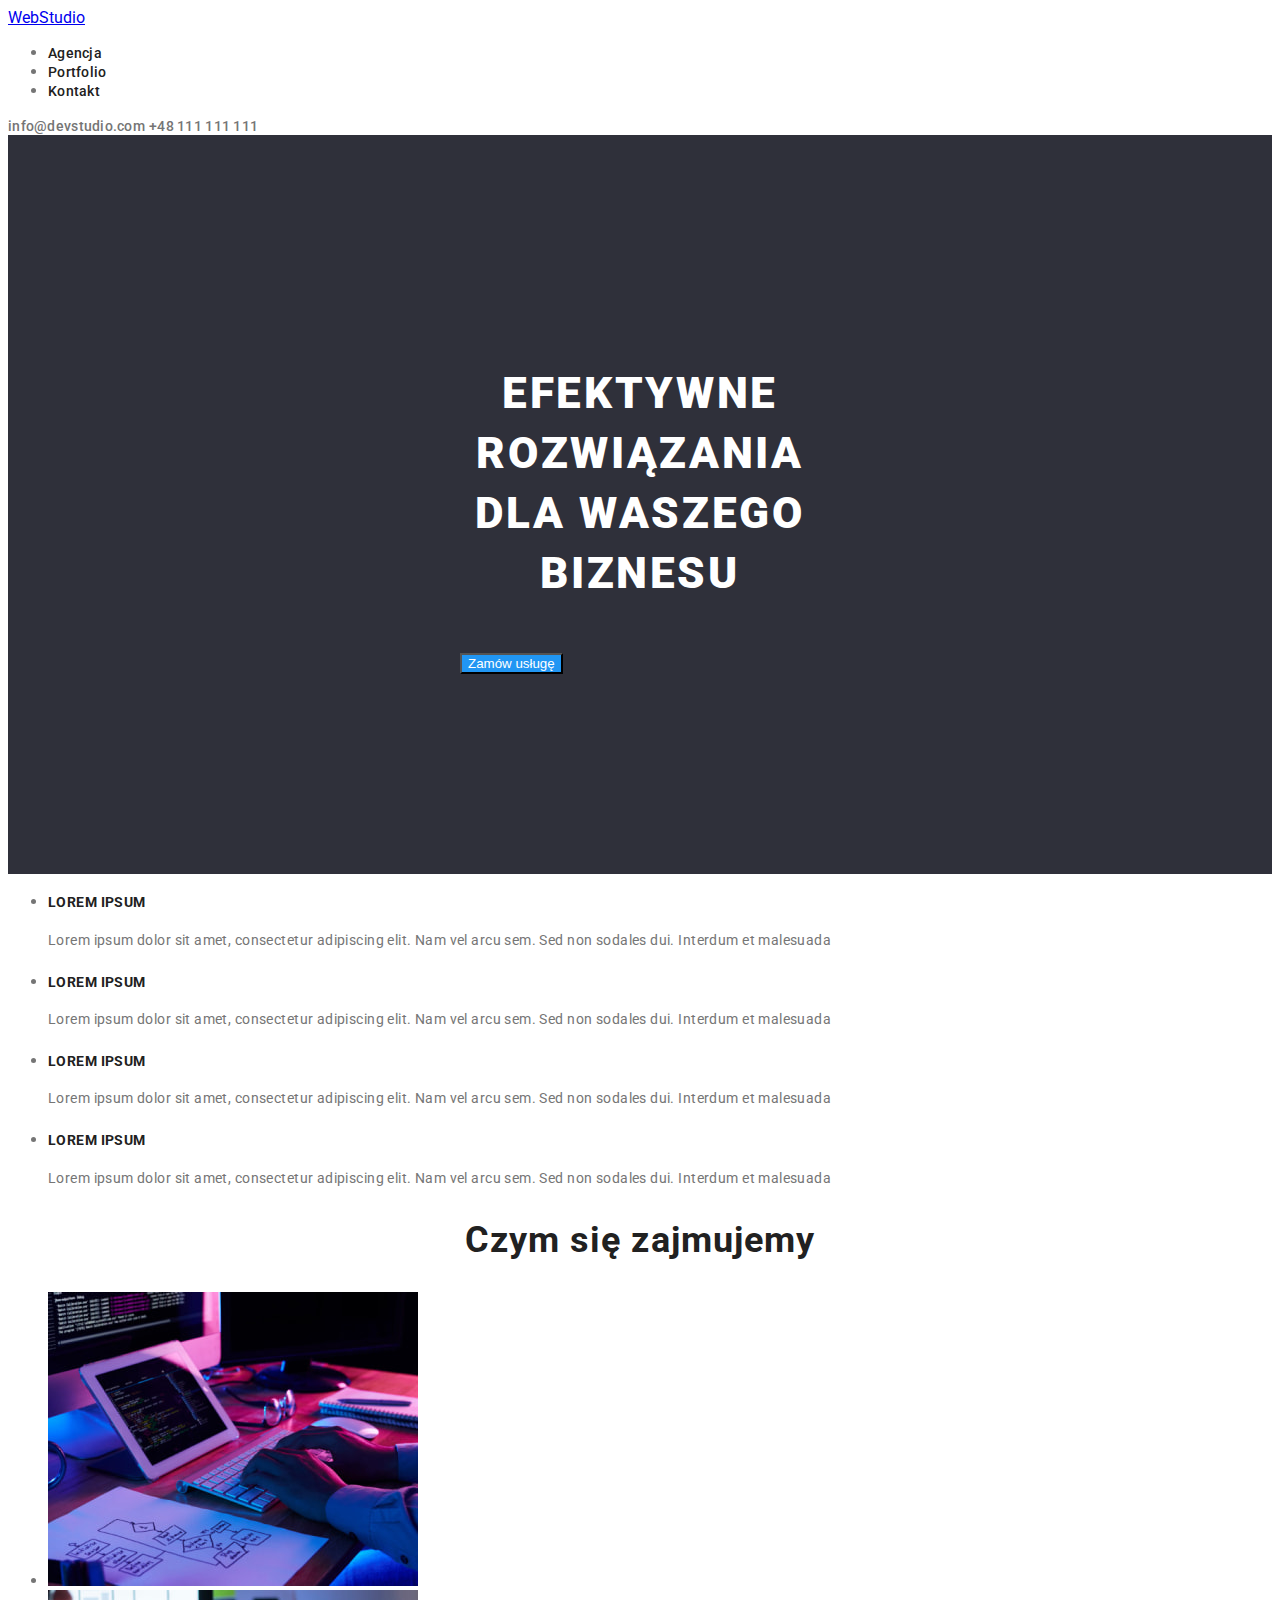
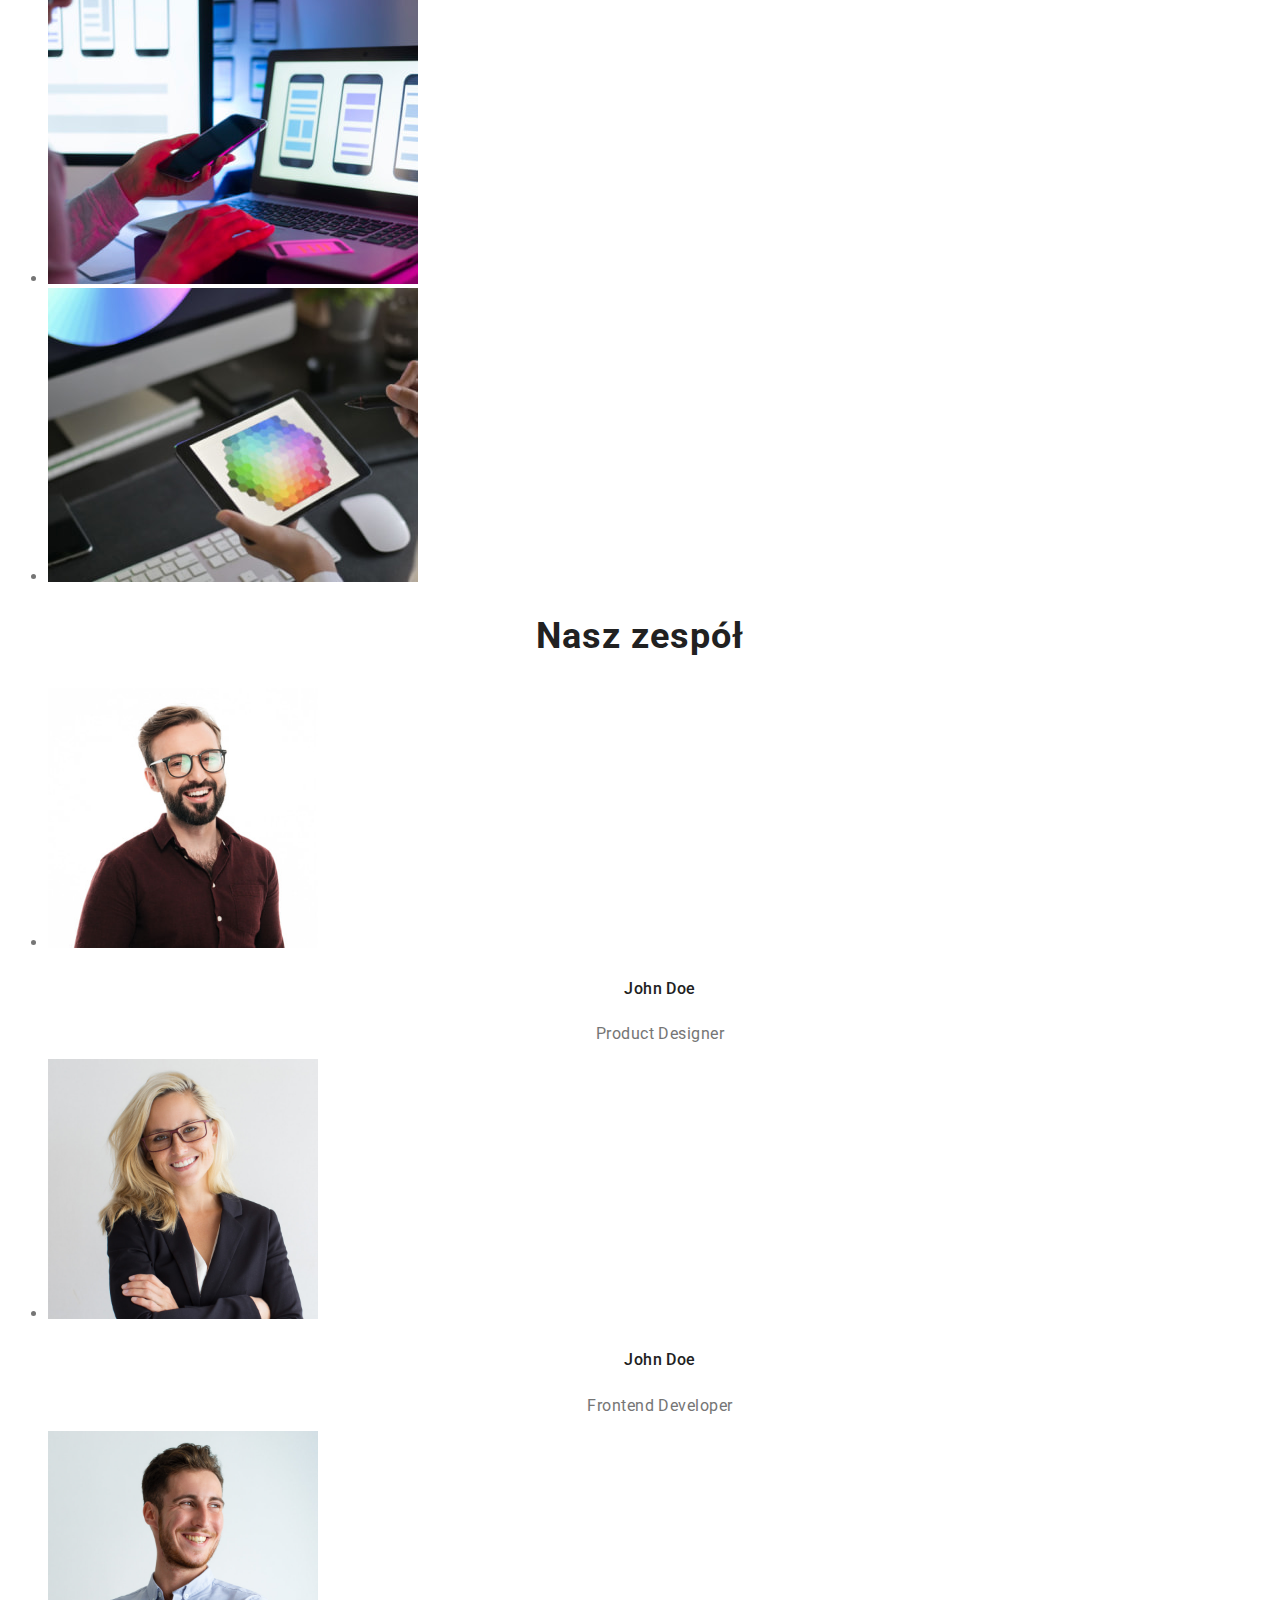
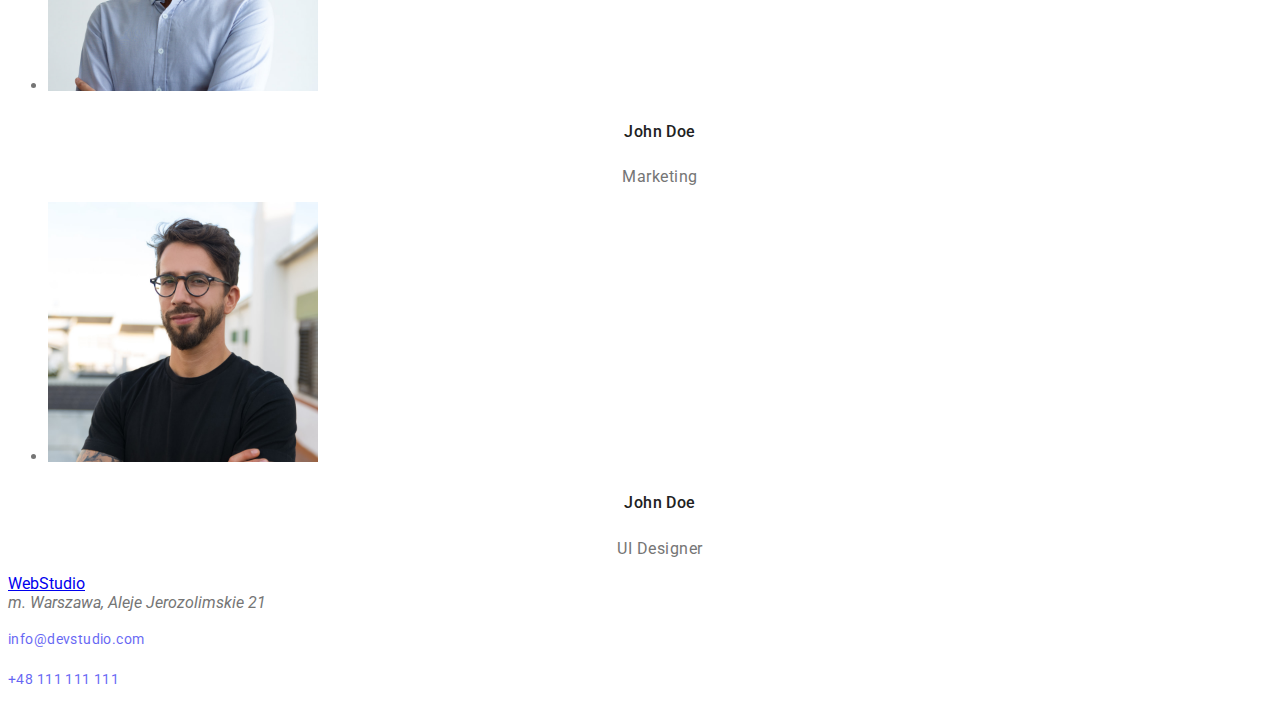
<file: index.html>
<!DOCTYPE html>
<html lang="pl">

<head>
    <!-- Judyta Patoka -->
    <title>Studio</title>
    <meta charset="utf-8" />
    <link rel="stylesheet" href="css/styles.css">
    <link rel="preconnect" href="https://fonts.googleapis.com">
    <link rel="preconnect" href="https://fonts.gstatic.com" crossorigin>
    <link
        href="https://fonts.googleapis.com/css2?family=Raleway:wght@700&family=Roboto:wght@400;500;700;900&display=swap"
        rel="stylesheet">
</head>

<body>
    <header>
        <nav>
            <a href="#">WebStudio</a>
            <ul class="navigation-list">
                <li>
                    <a href="#">Agencja</a>
                </li>
                <li>
                    <a href="portfolio.html">Portfolio</a>
                </li>
                <li>
                    <a href="#">Kontakt</a>
                </li>
            </ul>
        </nav>
        <a class="e-mail" href="mailto:info@devstudio.com">info@devstudio.com</a>
        <a class="phone" href="tel:+48111111111">+48 111 111 111</a>
    </header>
    <main>
        <section class="box">
            <div class="upper-section">
                <h1>EFEKTYWNE ROZWIĄZANIA DLA WASZEGO BIZNESU</h1><br>
                <input class="button-order" type="button" value="Zamów usługę">
            </div>
        </section>
        <section>
            <ul class="descriptions">
                <li>
                    <h4>
                        LOREM IPSUM
                    </h4>
                    <p>Lorem ipsum dolor sit amet, consectetur
                        adipiscing elit. Nam vel arcu sem. Sed
                        non sodales dui. Interdum et malesuada</p>
                </li>
                <li>
                    <h4>
                        LOREM IPSUM
                    </h4>
                    <p>Lorem ipsum dolor sit amet, consectetur
                        adipiscing elit. Nam vel arcu sem. Sed
                        non sodales dui. Interdum et malesuada</p>
                </li>
                <li>
                    <h4>
                        LOREM IPSUM
                    </h4>
                    <p>Lorem ipsum dolor sit amet, consectetur
                        adipiscing elit. Nam vel arcu sem. Sed
                        non sodales dui. Interdum et malesuada</p>
                </li>
                <li>
                    <h4>
                        LOREM IPSUM
                    </h4>
                    <p>Lorem ipsum dolor sit amet, consectetur
                        adipiscing elit. Nam vel arcu sem. Sed
                        non sodales dui. Interdum et malesuada</p>
                </li>
            </ul>
        </section>
        <section>
            <h2 class="title">Czym się zajmujemy</h2>
            <ul>
                <li>
                    <img src="images/s1.jpg"
                        alt="Biurko na którym stoi ekran i oparty o niego tablet. Przed nim widać dłonie piszące na klawiaturze."
                        width="370" height="294">
                </li>
                <li>
                    <img src="images/s2.jpg"
                        alt="Na trzech ekranach pokazano prototypy designu na przykładzie ekranu telefonu. Osoba przed laptopem trzyma smartfona w ręce."
                        width="370" height="294">
                </li>
                <li>
                    <img src="images/s3.jpg"
                        alt="Osoba trzyma w ręce tablet z wyświetlaną paletą kolorów. W tle widać ekran i klawiaturę stojące na biurku. "
                        width="370" height="294">
                </li>
            </ul>
        </section>
        <section>
            <h2 class="title">Nasz zespół</h2>
            <ul class="team-description">
                <li>
                    <img src="images/p1.jpg"
                        alt="Uśmiechnięty mężczyzna, brunet z brodą i w okularach; ubrany w ciemną koszulę." width="270"
                        height="260">
                    <h5>John Doe</h5>
                    <p>Product Designer</p>
                </li>
                <li>
                    <img src="images/p2.jpg" alt="Uśmiechnięta kobieta, blondynka w okularach ubrana w marynarkę."
                        width="270" height="260">
                    <h5>John Doe</h5>
                    <p>Frontend Developer</p>
                </li>
                <li>
                    <img src="images/p3.jpg" alt="Uśmiechnięty mężczyzna, brunet z zarostem; ubrany w jasną koszulę."
                        width="270" height="260">
                    <h5>John Doe</h5>
                    <p>Marketing</p>
                </li>
                <li>
                    <img src="images/p4.jpg"
                        alt="Mężczyzna z lekkim uśmiechem; brunet z brodą i w okularach; ubrany w czarną koszulkę."
                        width="270" height="260">
                    <h5>John Doe</h5>
                    <p>UI Designer</p>
                </li>
            </ul>
        </section>
    </main>
    <footer>
        <a href="#">WebStudio</a>
        <address>
            m. Warszawa, Aleje Jerozolimskie 21
        </address>
        <p><a class="e-mail-footer" href="mailto:info@devstudio.com">info@devstudio.com</a></p>
        <p><a class="phone-footer" href="tel:+48111111111">+48 111 111 111</a></p>
    </footer>
</body>

</html>
</file>
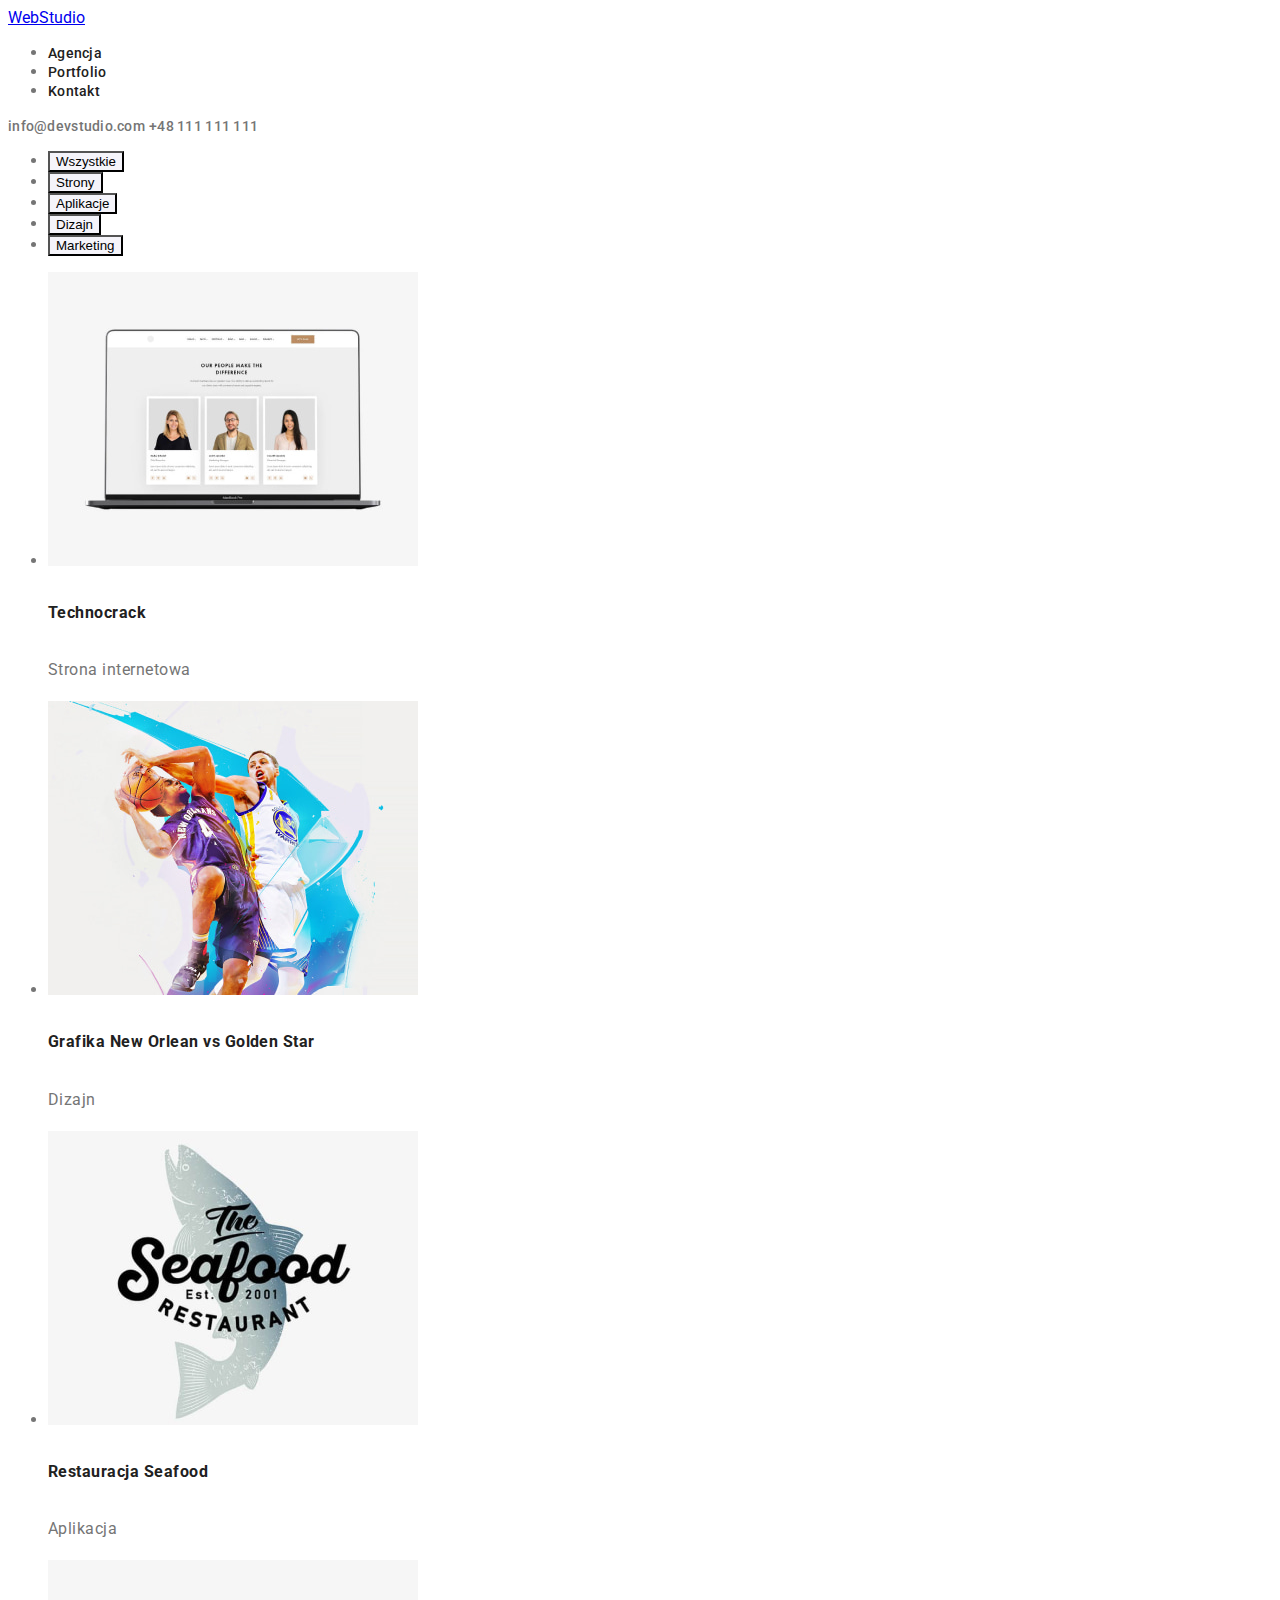
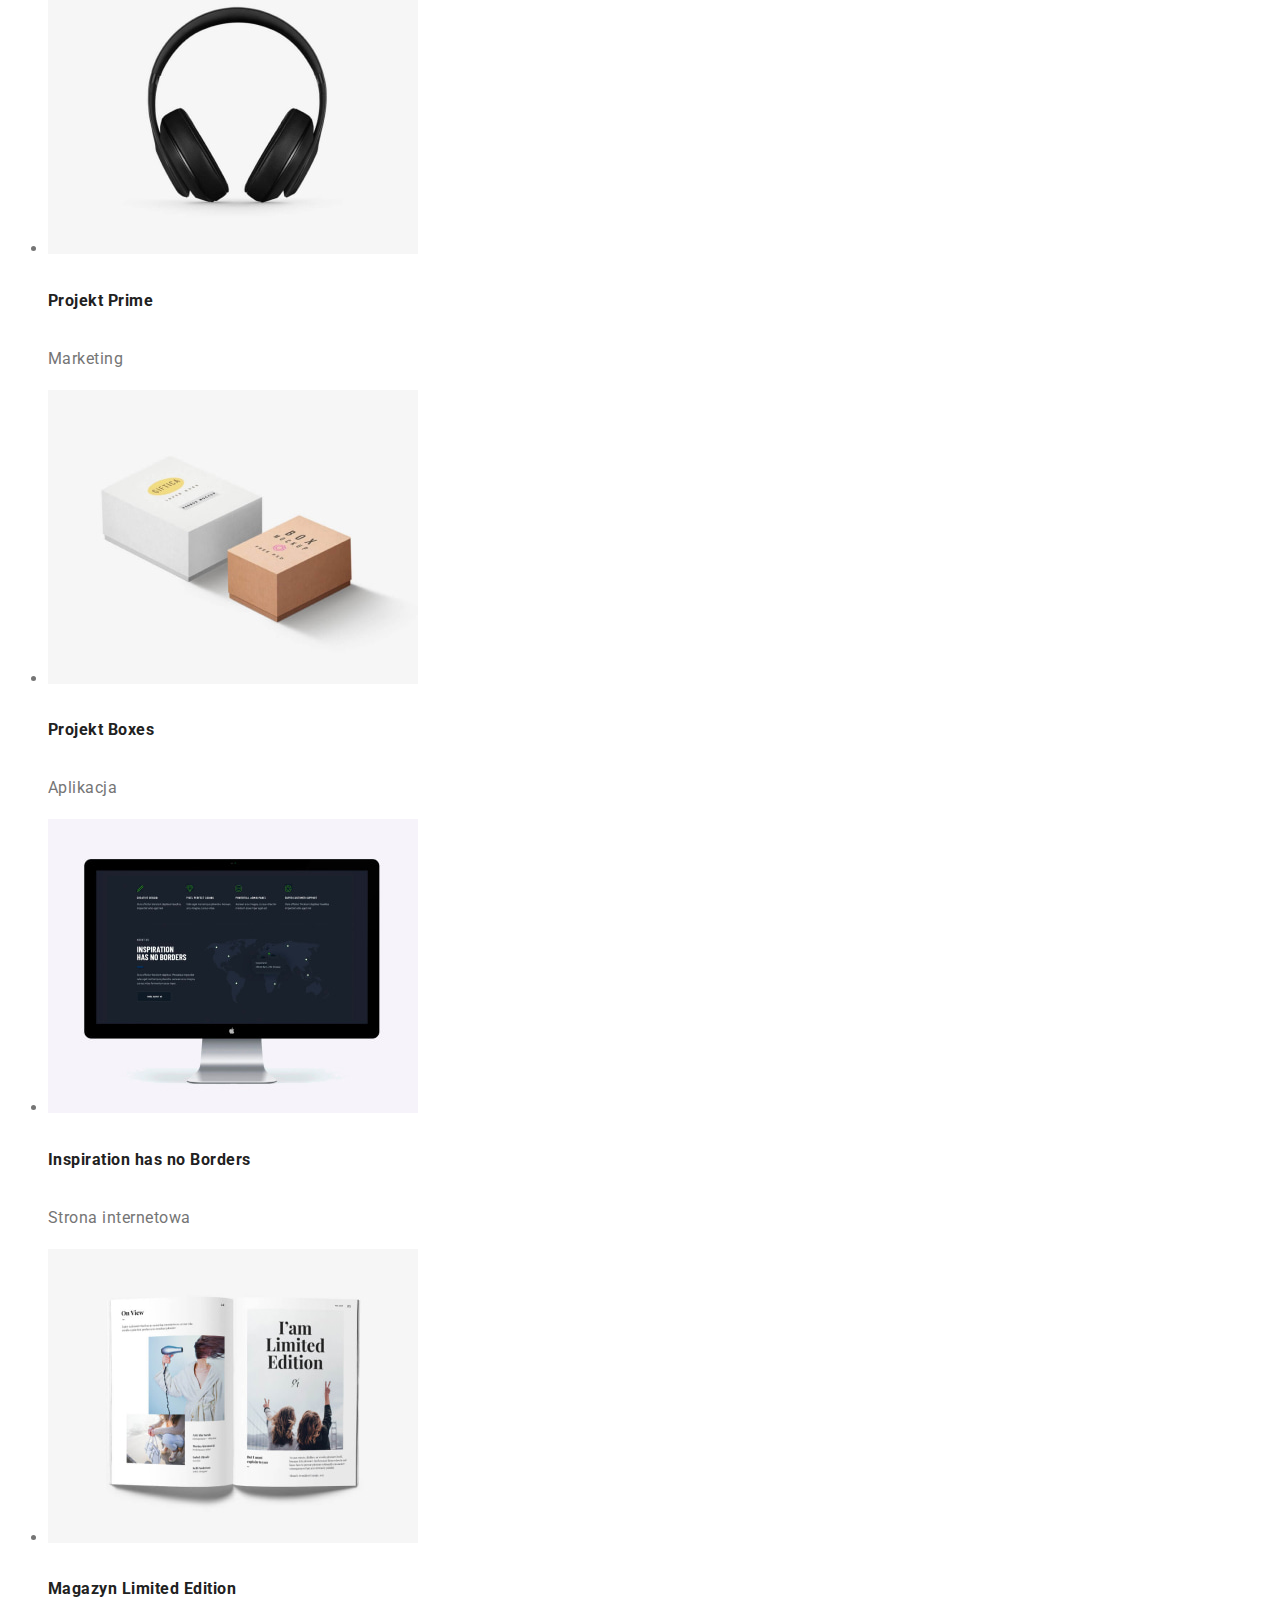
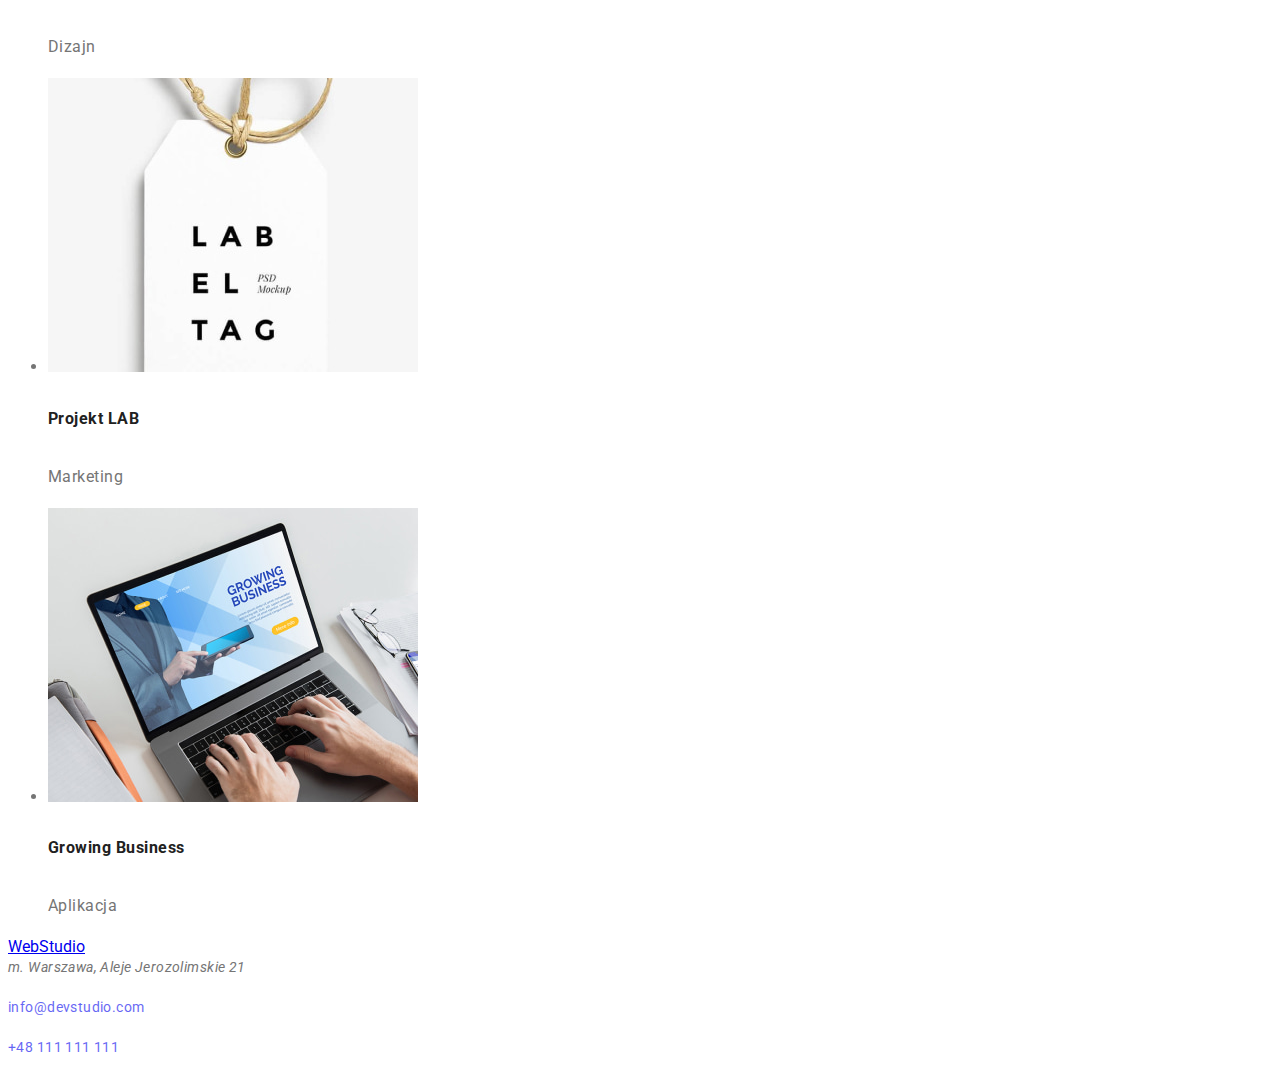
<file: portfolio.html>
<!DOCTYPE html>
<html lang="pl">

<head>
    <!-- Judyta Patoka -->
    <meta charset="utf-8" />
    <title>Portfolio</title>
    <link rel="stylesheet" href="css/styles.css">
    <link rel="preconnect" href="https://fonts.googleapis.com">
    <link rel="preconnect" href="https://fonts.gstatic.com" crossorigin>
    <link
        href="https://fonts.googleapis.com/css2?family=Raleway:wght@700&family=Roboto:wght@400;500;700;900&display=swap"
        rel="stylesheet">
</head>

<body>
    <header>
        <nav>
            <a href="#">WebStudio</a>
            <ul class="navigation-list">
                <li>
                    <a href="index.html">Agencja</a>
                </li>
                <li>
                    <a href="#">Portfolio</a>
                </li>
                <li>
                    <a href="#">Kontakt</a>
                </li>
            </ul>
        </nav>
        <a class="e-mail" href="mailto:info@devstudio.com">info@devstudio.com</a>
        <a class="phone" href="tel:+48111111111">+48 111 111 111</a>
    </header>
    <main>
        <ul>
            <li><input class="button-portfolio" type="button" value="Wszystkie"></li>
            <li><input class="button-portfolio" type="button" value="Strony"></li>
            <li><input class="button-portfolio" type="button" value="Aplikacje"></li>
            <li><input class="button-portfolio" type="button" value="Dizajn"></li>
            <li><input class="button-portfolio" type="button" value="Marketing"></li>
        </ul>
        <ul class="portfolio-description">
            <li>
                <img src="images/Portfolio/Technocrack.jpg"
                    alt="Laptop ze stroną powitalną z napisem Our people make the difference" width="370" height="294">
                <h5>Technocrack</h5>
                <p>Strona internetowa</p>
            </li>
            <li>
                <img src="images/Portfolio/Basketball.jpg"
                    alt="Grafika z dwoma koszykarzami w skoku walczącymi o piłkę." width="370" height="294">
                <h5>Grafika New Orlean vs Golden Star</h5>
                <p>Dizajn</p>
            </li>
            <li>
                <img src="images/Portfolio/Seafood.jpg" alt="Czarne logo restauracji Seafood na tle wyszarzonej ryby."
                    width="370" height="294">
                <h5>Restauracja Seafood</h5>
                <p>Aplikacja</p>
            </li>
            <li>
                <img src="images/Portfolio/Prime.jpg" alt="Czarne słuchawki nauszne na białym tle." width="370"
                    height="294">
                <h5>Projekt Prime</h5>
                <p>Marketing</p>
            </li>
            <li>
                <img src="images/Portfolio/Boxes.jpg" alt="Dwa pudełka z minimalistycznym designem na białym tle."
                    width="370" height="294">
                <h5>Projekt Boxes</h5>
                <p>Aplikacja</p>
            </li>
            <li>
                <img src="images/Portfolio/NoBorders.jpg"
                    alt="Monitor z wyświetlonym projektem czarnej strony z mapą świata." width="370" height="294">
                <h5>Inspiration has no Borders</h5>
                <p>Strona internetowa</p>
            </li>
            <li>
                <img src="images/Portfolio/Limited.jpg"
                    alt="Otwarty magazyn papierowy ze zdjęciami i napisem I'm limited edition." width="370"
                    height="294">
                <h5>Magazyn Limited Edition</h5>
                <p>Dizajn</p>
            </li>
            <li>
                <img src="images/Portfolio/LAB.jpg"
                    alt="Zbliżenie na białą metkę z napisem LAB EL TAG zawieszonej na jasnym sznurku." width="370"
                    height="294">
                <h5>Projekt LAB</h5>
                <p>Marketing</p>
            </li>
            <li>
                <img src="images/Portfolio/GrowingBusiness.jpg"
                    alt="Otwarty laptop z prezentacją aplikacji Growing Business." width="370" height="294">
                <h5>Growing Business</h5>
                <p>Aplikacja</p>
            </li>
        </ul>
    </main>
    <footer>
        <a href="#">WebStudio</a>
        <address class="address">
            m. Warszawa, Aleje Jerozolimskie 21
        </address>
        <p><a class="e-mail-footer" href="mailto:info@devstudio.com">info@devstudio.com</a></p>
        <p><a class="phone-footer" href="tel:+48111111111">+48 111 111 111</a></p>
    </footer>
</body>

</html>
</file>
<file: css/styles.css>
:root {
  --main-font: "Roboto", sans-serif;
  --secondary-font: "Raleway", sans-serif;
  --main-color: #2196f3;
  --title-color: #212121;
  --text-color: #757575;
  --bright-background-color: #e5e5e5;
  --dark-background-color: #2f303a;
  --button-color: #f5f4fa;
}

body {
  font-family: var(--main-font);
  color: var(--text-color);
}

/* ul {
  list-style-type: none;
} */

/* ====== header ====== */

.navigation-list a {
  font-weight: 500;
  font-size: 14px;
  line-height: 1.142;
  letter-spacing: 0.02em;
  color: var(--title-color);
  text-decoration: none;
}

.e-mail,
.phone {
  font-weight: 500;
  font-size: 14px;
  line-height: 1.142;
  letter-spacing: 0.02em;
  color: var(--text-color);
  text-decoration: none;
}
.navigation-list a:hover,
.navigation-list a:focus,
.e-mail:hover,
.e-mail:focus,
.phone:hover,
.phone:focus {
  color: var(--main-color);
}

/* ====== end header ====== */

/* ===== main ===== */

.box {
  background-color: var(--dark-background-color);
  padding: 200px 452px 200px 452px;
}

.box h1 {
  font-weight: 900;
  font-size: 44px;
  line-height: 1.363;
  text-align: center;
  letter-spacing: 0.06em;
  text-transform: uppercase;
  color: #ffffff;
}

.button-order,
.button-portfolio {
  cursor: pointer;
}

.button-order {
  color: #ffffff;
  background-color: var(--main-color);
}

.button-portfolio {
  background-color: var(--button-color);
}

.button-portfolio:hover {
  color: #ffffff;
  background-color: var(--main-color);
}

.title {
  font-weight: 700;
  font-size: 36px;
  line-height: 1.166;
  text-align: center;
  letter-spacing: 0.03em;
  color: var(--title-color);
}

.descriptions h4 {
  font-weight: 700;
  font-size: 14px;
  line-height: 1.142;
  letter-spacing: 0.03em;
  text-transform: uppercase;
  color: var(--title-color);
}

.descriptions p {
  font-size: 14px;
  line-height: 1.714;
  letter-spacing: 0.03em;
  color: var(--text-color);
}

.team-description h5 {
  font-weight: 500;
  font-size: 16px;
  line-height: 1.187;
  text-align: center;
  letter-spacing: 0.03em;
  color: var(--title-color);
}

.team-description p {
  font-size: 16px;
  line-height: 1.187;
  text-align: center;
  letter-spacing: 0.03em;
  color: var(--text-color);
}

.portfolio-description h5 {
  font-weight: 700;
  font-size: 16px;
  line-height: 2;
  letter-spacing: 0.03em;
  color: var(--title-color);
}

.portfolio-description p {
  font-size: 16px;
  line-height: 1.875;
  letter-spacing: 0.03em;
  color: var(--text-color);
}

/* ===== end main ===== */

/* ===== footer ===== */

.address,
.e-mail-footer,
.phone-footer {
  font-size: 14px;
  line-height: 1.714;
  letter-spacing: 0.03em;
  /* color: #ffffff; */
  text-decoration: none;
}

.e-mail-footer,
.phone-footer {
  opacity: 0.6;
}

.e-mail-footer:hover,
.e-mail-footer:focus,
.phone-footer:hover,
.phone-footer:focus {
  color: var(--main-color);
}

/* ===== end footer ===== */
</file>
